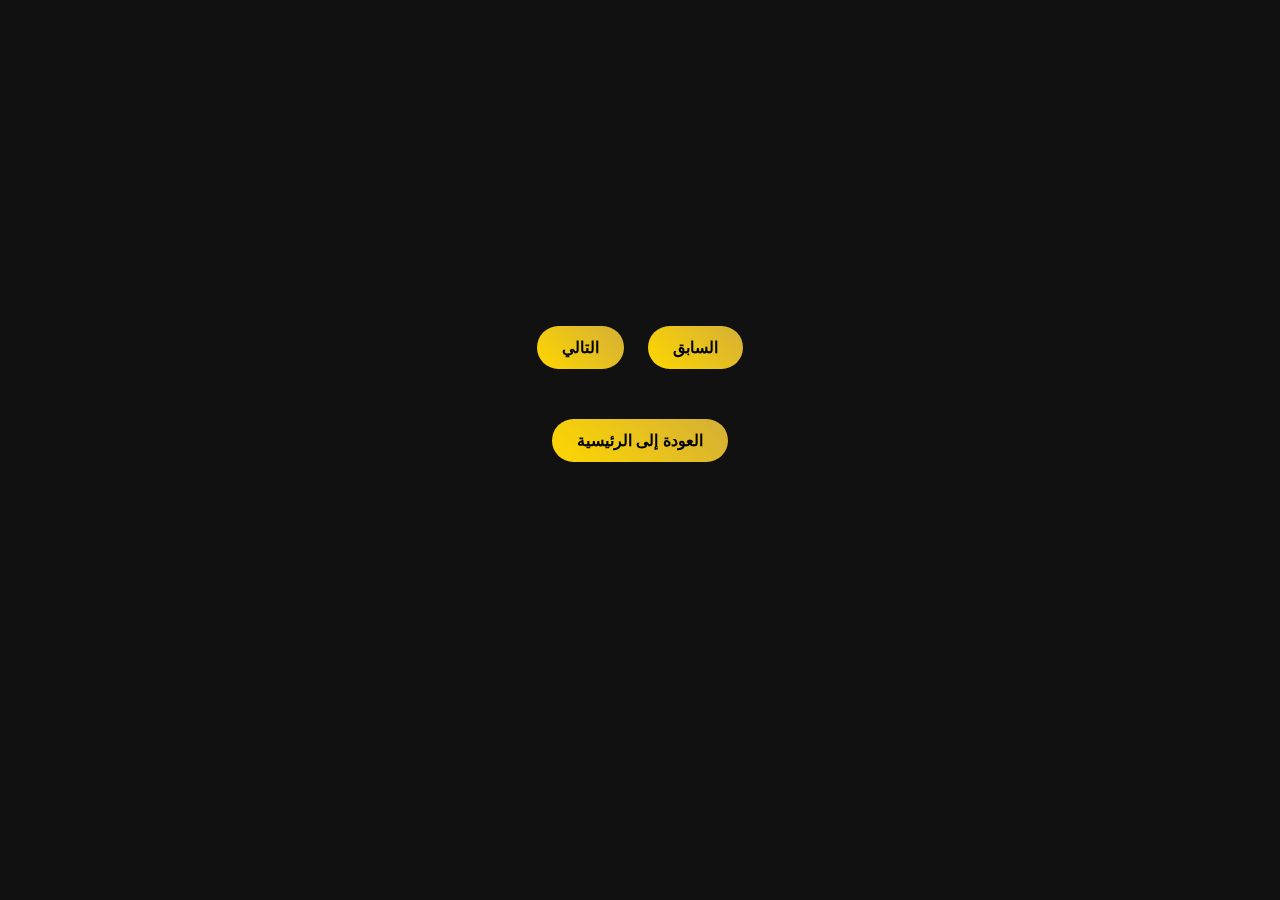
<file: index.html>
<!DOCTYPE html>
<html lang="ar">
<head>
  <meta charset="UTF-8">
  <title>الصفحة الرئيسية | صانع أفلام 3D</title>
  <style>
    body {
      font-family: 'Tajawal', sans-serif;
      background-color: #111;
      color: #fff;
      margin: 0;
      padding: 0;
      direction: rtl;
    }

    body::before {
      content: "";
      position: fixed;
      top: 0; left: 0;
      width: 100%;
      height: 100%;
      background: url('https://www.transparenttextures.com/patterns/black-felt.png');
      opacity: 0.2;
      z-index: -1;
    }

    h1, h2 {
      color: gold;
      text-align: center;
      margin: 20px 0;
    }

    h1 {
      animation: glow 2s ease-in-out infinite alternate;
    }

    @keyframes glow {
      from {
        text-shadow: 0 0 10px gold;
      }
      to {
        text-shadow: 0 0 25px gold, 0 0 5px white;
      }
    }

    nav {
      text-align: center;
      margin-bottom: 30px;
    }

    nav a {
      color: black;
      background-color: gold;
      padding: 12px 22px;
      text-decoration: none;
      margin: 8px;
      border-radius: 15px;
      font-weight: bold;
      transition: 0.3s;
    }

    nav a:hover {
      background-color: #ffe066;
      transform: scale(1.05);
    }

    .hero-banner {
      background: linear-gradient(to right, #1a1a1a, #333);
      padding: 40px 20px;
      border-top: 2px solid gold;
      border-bottom: 2px solid gold;
      text-align: center;
      font-size: 20px;
      color: gold;
      margin-bottom: 30px;
    }

    .back-button, .prev-next-buttons a {
      display: inline-block;
      padding: 12px 25px;
      background: linear-gradient(45deg, gold, #d4af37);
      color: black;
      border-radius: 30px;
      text-decoration: none;
      font-weight: bold;
      margin: 10px;
      transition: 0.3s;
    }

    .back-button:hover, .prev-next-buttons a:hover {
      background: linear-gradient(45deg, #ffe066, gold);
      transform: scale(1.05);
    }

    /* أنيميشن الدخول */
    @keyframes fadeInUp {
      from {
        opacity: 0;
        transform: translateY(30px);
      }
      to {
        opacity: 1;
        transform: translateY(0);
      }
    }

    .animated {
      animation: fadeInUp 1s ease forwards;
      opacity: 0;
    }

    .delay-1 { animation-delay: 0.3s; }
    .delay-2 { animation-delay: 0.6s; }
    .delay-3 { animation-delay: 0.9s; }

    .prev-next-buttons {
      text-align: center;
      margin-top: 30px;
    }

  </style>
</head>
<body>

  <header>
    <h1 class="animated delay-1">مرحبا بك في صانع أفلام 3D</h1>
    <nav class="animated delay-2">
      <a href="add-idea.html">أضف فكرتك</a>
      <a href="create-3d.html">صناعة فيلم 3D</a>
      <a href="user-works.html">أعمال المستخدمين</a>
    </nav>
  </header>

  <section class="hero-banner animated delay-3">
    <h2>أطلق العنان لإبداعك، وابدأ بصناعة فيلمك 3D الآن</h2>
  </section>

  <div class="prev-next-buttons">
    <a href="#">السابق</a>
    <a href="#">التالي</a>
  </div>

  <div style="text-align:center; margin-top: 30px;">
    <a href="index.html" class="back-button">العودة إلى الرئيسية</a>
  </div>

</body>
</html>
</file>
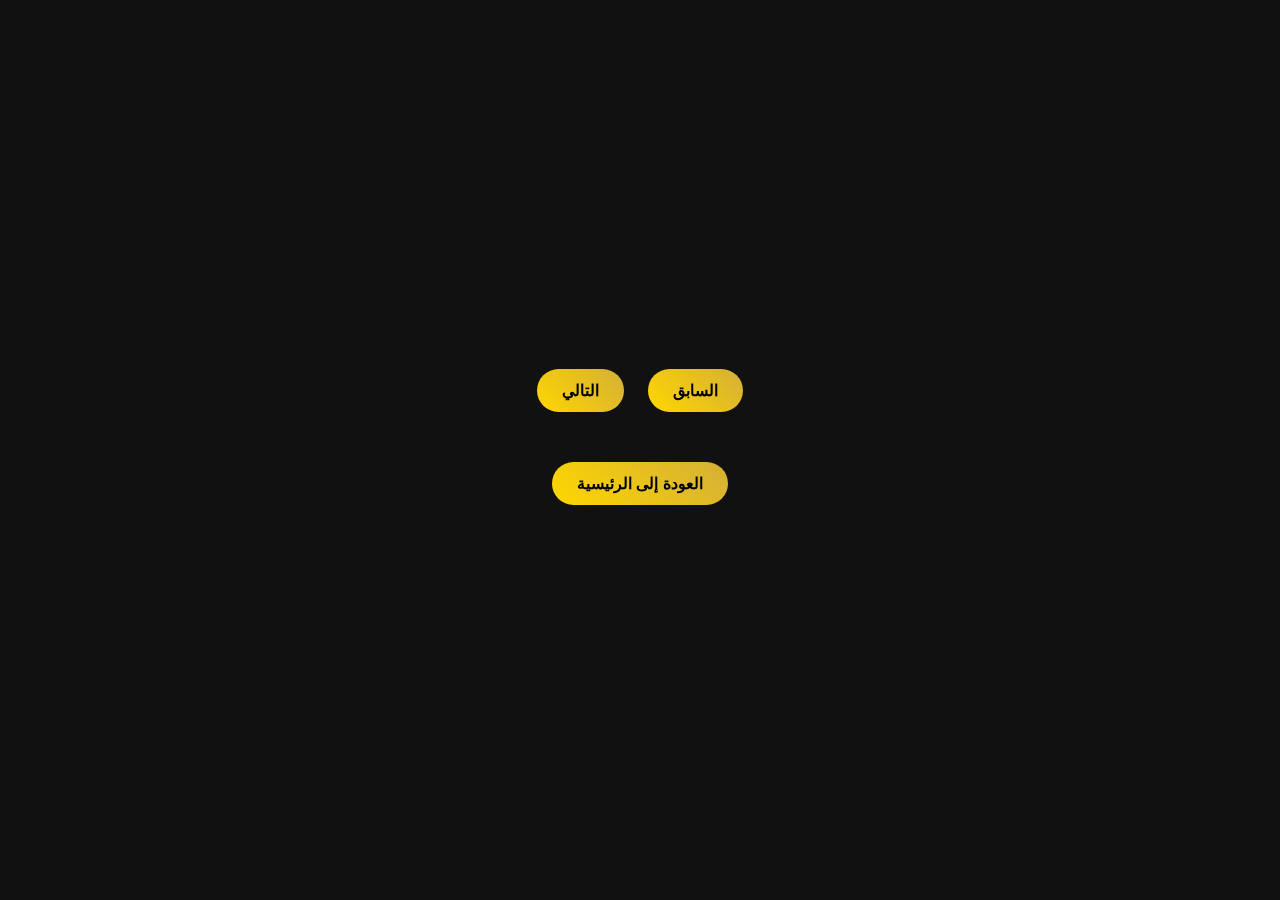
<file: add-idea.html>
<!DOCTYPE html>
<html lang="ar">
<head>
  <meta charset="UTF-8">
  <title>أضف فكرتك | صانع أفلام 3D</title>
  <link rel="stylesheet" href="style.css">
</head>
<body>

  <h1 class="animated delay-1">شارك فكرتك معنا</h1>

  <div class="form-container animated delay-2">
    <form>
      <input type="text" placeholder="عنوان الفكرة" required>
      <textarea placeholder="وصف الفكرة" required></textarea>
      <button type="submit">إرسال الفكرة</button>
    </form>
  </div>

  <div class="prev-next-buttons">
    <a href="index.html">السابق</a>
    <a href="create-3d.html">التالي</a>
  </div>

  <div style="text-align:center; margin-top: 30px;">
    <a href="index.html" class="back-button">العودة إلى الرئيسية</a>
  </div>

</body>
</html>
</file>
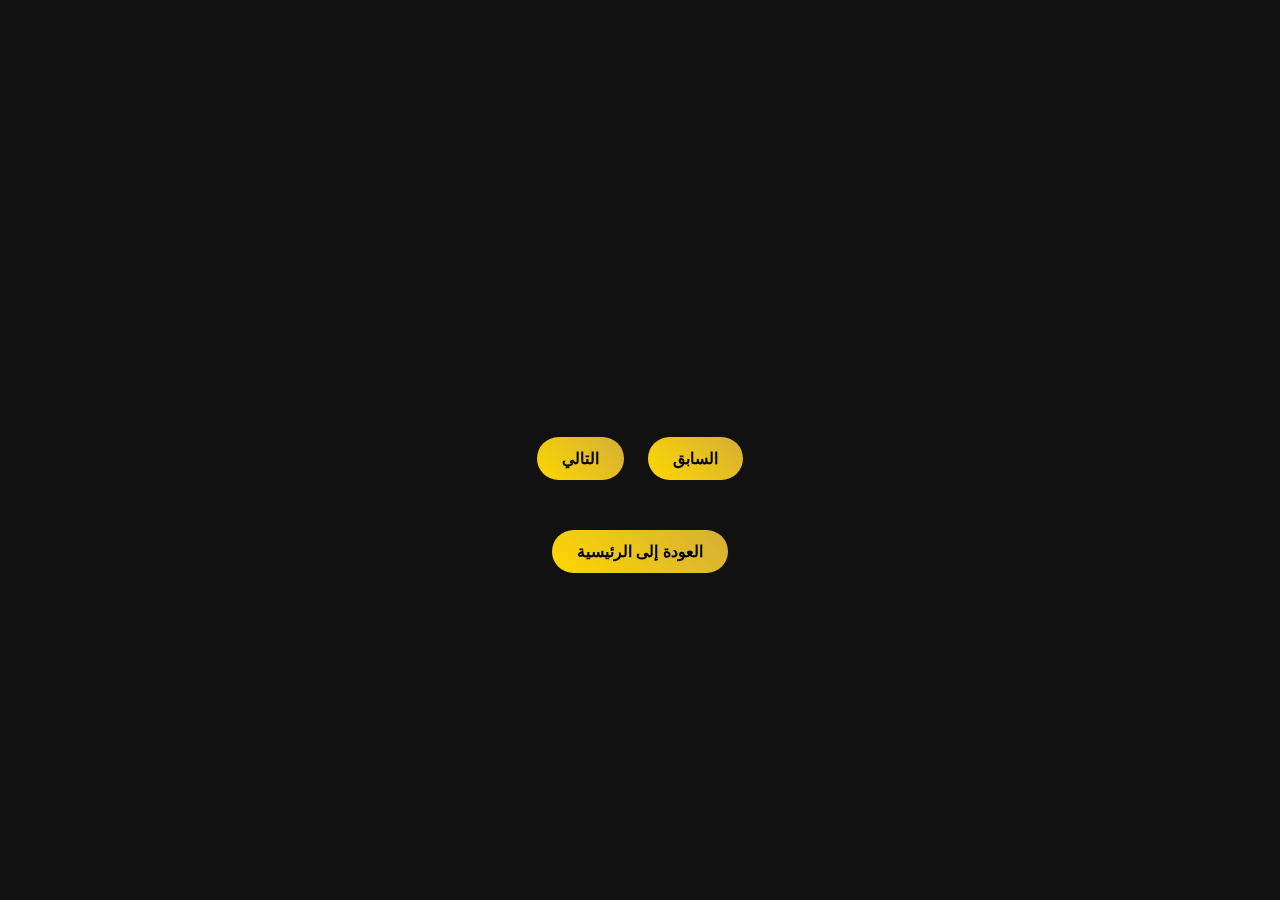
<file: create-3d.html>
<!DOCTYPE html>
<html lang="ar">
<head>
  <meta charset="UTF-8">
  <title>صناعة فيلم 3D</title>
  <link rel="stylesheet" href="style.css">
</head>
<body>

  <h1 class="animated delay-1">ابدأ صناعة فيلمك</h1>

  <div class="form-container animated delay-2">
    <form>
      <input type="text" placeholder="اسم المشروع" required>
      <textarea placeholder="تفاصيل المشروع: شخصيات، بيئة، أحداث" required></textarea>
      <input type="file" accept=".zip,.fbx,.obj">
      <button type="submit">رفع المشروع</button>
    </form>
  </div>

  <div class="prev-next-buttons">
    <a href="add-idea.html">السابق</a>
    <a href="user-works.html">التالي</a>
  </div>

  <div style="text-align:center; margin-top: 30px;">
    <a href="index.html" class="back-button">العودة إلى الرئيسية</a>
  </div>

</body>
</html>
</file>
<file: style.css>
body {
    font-family: 'Tajawal', sans-serif;
    background-color: #111;
    color: #fff;
    margin: 0;
    padding: 0;
    direction: rtl;
  }
  
  body::before {
    content: "";
    position: fixed;
    top: 0; left: 0;
    width: 100%;
    height: 100%;
    background: url('https://www.transparenttextures.com/patterns/black-felt.png');
    opacity: 0.2;
    z-index: -1;
  }
  
  h1, h2 {
    color: gold;
    text-align: center;
    margin: 20px 0;
  }
  
  h1 {
    animation: glow 2s ease-in-out infinite alternate;
  }
  
  @keyframes glow {
    from {
      text-shadow: 0 0 10px gold;
    }
    to {
      text-shadow: 0 0 25px gold, 0 0 5px white;
    }
  }
  
  nav {
    text-align: center;
    margin-bottom: 30px;
  }
  
  nav a {
    color: black;
    background-color: gold;
    padding: 12px 22px;
    text-decoration: none;
    margin: 8px;
    border-radius: 15px;
    font-weight: bold;
    transition: 0.3s;
  }
  
  nav a:hover {
    background-color: #ffe066;
    transform: scale(1.05);
  }
  
  .hero-banner {
    background: linear-gradient(to right, #1a1a1a, #333);
    padding: 40px 20px;
    border-top: 2px solid gold;
    border-bottom: 2px solid gold;
    text-align: center;
    font-size: 20px;
    color: gold;
    margin-bottom: 30px;
  }
  
  /* أزرار التنقل */
  .back-button, .prev-next-buttons a {
    display: inline-block;
    padding: 12px 25px;
    background: linear-gradient(45deg, gold, #d4af37);
    color: black;
    border-radius: 30px;
    text-decoration: none;
    font-weight: bold;
    margin: 10px;
    transition: 0.3s;
  }
  
  .back-button:hover, .prev-next-buttons a:hover {
    background: linear-gradient(45deg, #ffe066, gold);
    transform: scale(1.05);
  }
  
  .prev-next-buttons {
    text-align: center;
    margin-top: 30px;
  }
  
  /* أنيميشن الدخول */
  @keyframes fadeInUp {
    from {
      opacity: 0;
      transform: translateY(30px);
    }
    to {
      opacity: 1;
      transform: translateY(0);
    }
  }
  
  .animated {
    animation: fadeInUp 1s ease forwards;
    opacity: 0;
  }
  .delay-1 { animation-delay: 0.3s; }
  .delay-2 { animation-delay: 0.6s; }
  .delay-3 { animation-delay: 0.9s; }
  
  /* تنسيق النماذج */
  .form-container {
    max-width: 600px;
    margin: 0 auto;
    padding: 20px;
    background-color: #222;
    border-radius: 20px;
    box-shadow: 0 0 20px rgba(255, 215, 0, 0.2);
  }
  
  form input, form textarea, form button {
    width: 100%;
    padding: 12px;
    margin: 10px 0;
    border-radius: 10px;
    border: none;
    font-size: 16px;
  }
  
  form input, form textarea {
    background-color: #333;
    color: #fff;
  }
  
  form button {
    background-color: gold;
    color: black;
    font-weight: bold;
    cursor: pointer;
    transition: 0.3s;
  }
  
  form button:hover {
    background-color: #ffe066;
  }
  
  /* معرض الأعمال */
  .gallery {
    display: grid;
    grid-template-columns: repeat(auto-fit, minmax(250px, 1fr));
    gap: 20px;
    padding: 20px;
  }
  
  .work-item {
    background-color: #222;
    padding: 15px;
    border-radius: 15px;
    text-align: center;
    border: 1px solid gold;
    transition: 0.3s;
  }
  
  .work-item:hover {
    transform: scale(1.03);
    box-shadow: 0 0 15px rgba(255, 215, 0, 0.3);
  }
  
  .work-item img {
    width: 100%;
    border-radius: 10px;
    margin-bottom: 10px;
  }
</file>
